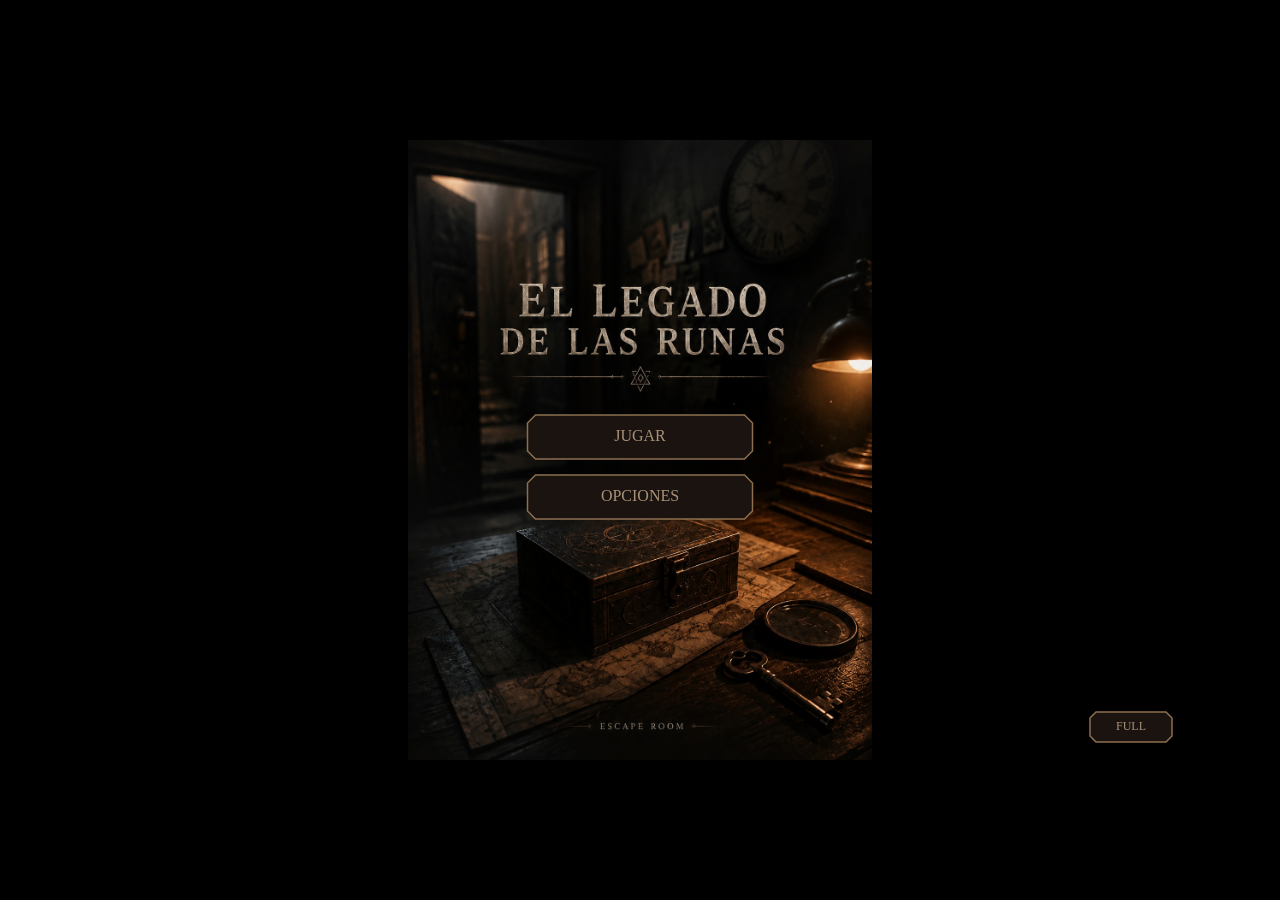
<file: index.html>
<!DOCTYPE html>
<html lang="en">
<head>
    <meta charset="UTF-8">
    <meta name="viewport" content="width=device-width, initial-scale=1.0">
    <meta name="screen-orientation" content="landscape">
    <meta name="x5-orientation" content="landscape">
    <link rel="stylesheet" href="style.css">
    <title>Escape Room</title>
</head>
<body>
    <canvas id="game-screen" width="1100" height="620">

    </canvas>

    <!-- 🟢 MODIFICACIÓN: Cambiamos script.js por main.js e incluimos type="module" -->
    <script type="module" src="main.js"></script>
</body>
</html>
</file>
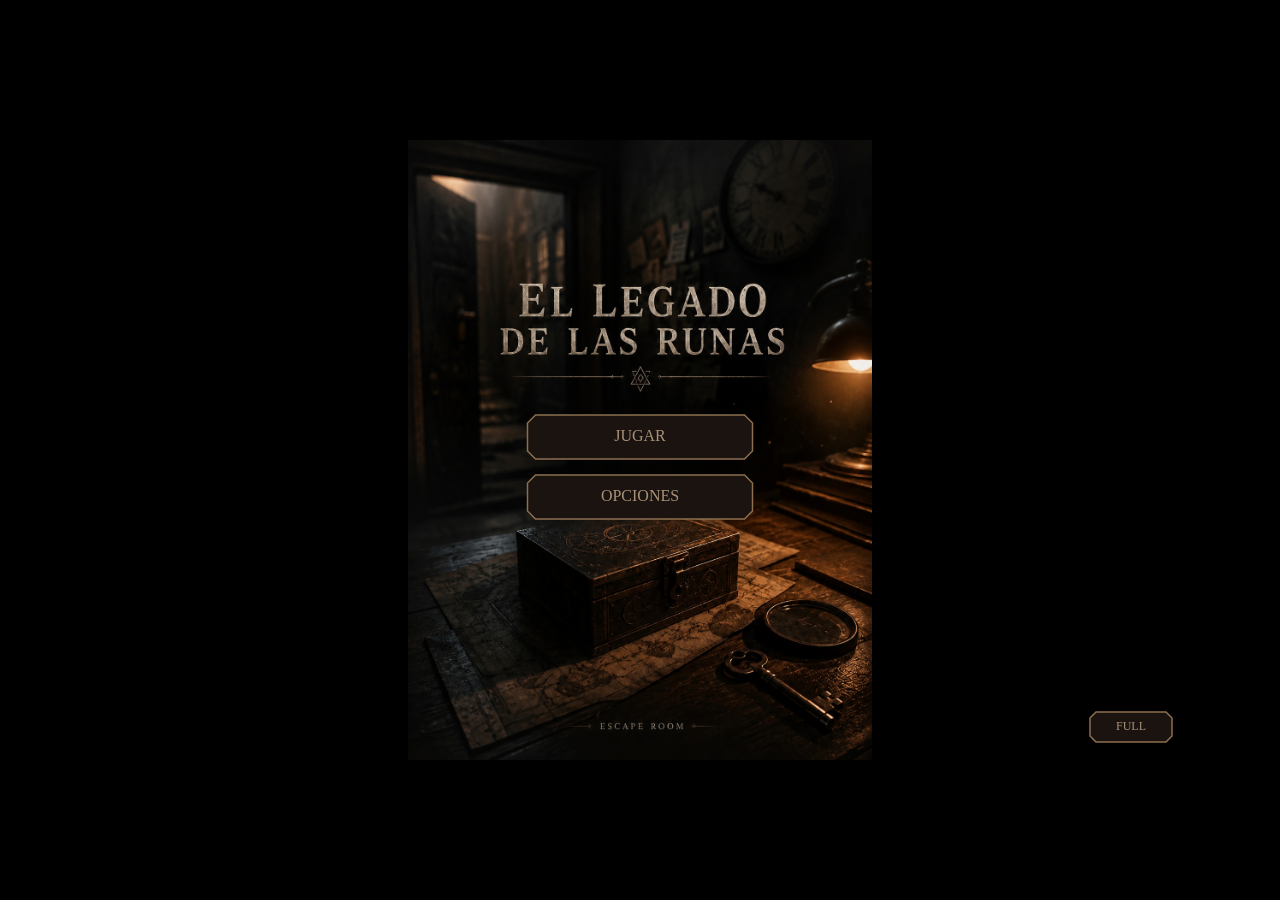
<file: main.html>
<!DOCTYPE html>
<html lang="en">
<head>
    <meta charset="UTF-8">
    <meta name="viewport" content="width=device-width, initial-scale=1.0">
    <link rel="stylesheet" href="style.css">
    <title>Escape Room</title>
</head>
<body>
    <canvas id="game-screen" width="1100" height="620">

    </canvas>

    <!-- 🟢 MODIFICACIÓN: Cambiamos script.js por main.js e incluimos type="module" -->
    <script type="module" src="main.js"></script>
</body>
</html>
</file>
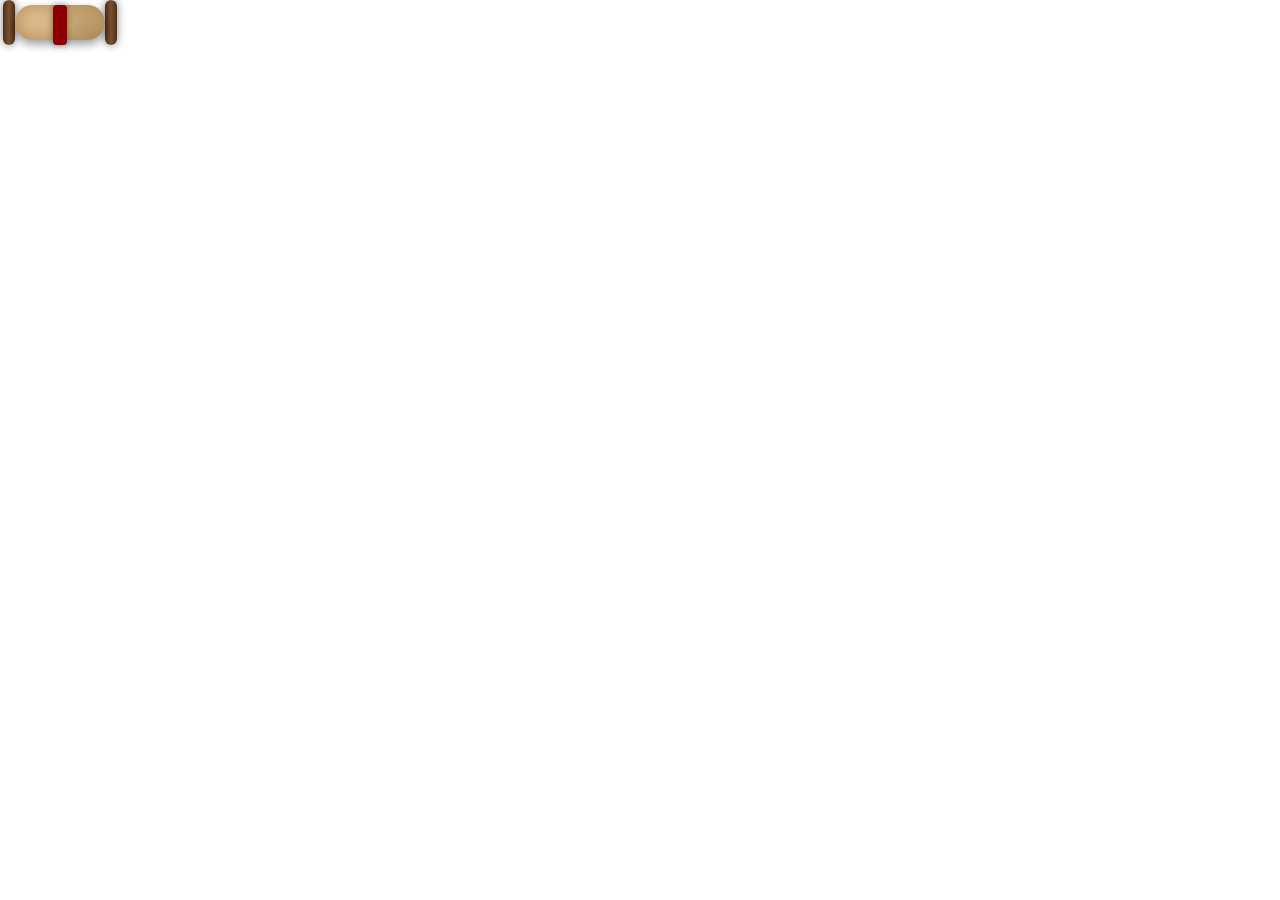
<file: pop-up/04.html>
<!DOCTYPE html>
<html lang="es">

<head>

<meta charset="UTF-8">
<meta name="viewport" content="width=device-width, initial-scale=1.0">

<title>Pergamino Escape Room</title>

<style>

*{
    margin:0;
    padding:0;
    box-sizing:border-box;
}

body{

    font-family:Georgia,serif;
}

/*=========================
PERGAMINO PEQUEÑO
=========================*/

.scroll-small{

    position:absolute;

    width:120px;
    height:45px;

    cursor:pointer;

    display:flex;
    justify-content:center;
    align-items:center;

    transition:.3s;
}

.scroll-small:hover{

    transform:scale(1.08);

}

.wood{

    width:12px;
    height:45px;

    background:linear-gradient(
        to right,
        #4b2f18,
        #7c5130,
        #4b2f18
    );

    border-radius:20px;

    box-shadow:0 0 8px rgba(0,0,0,.5);

}

.paper-roll{

    width:90px;
    height:35px;

    background:#d8b37a;

    background-image:

    radial-gradient(circle at 20% 30%,rgba(255,255,255,.2),transparent 40%),

    radial-gradient(circle at 80% 70%,rgba(0,0,0,.12),transparent 50%),

    repeating-linear-gradient(

        45deg,

        rgba(255,255,255,.03) 0px,

        rgba(255,255,255,.03) 2px,

        transparent 2px,

        transparent 6px

    );

    border-radius:20px;

    box-shadow:

    inset 0 0 20px rgba(80,40,0,.3),

    0 4px 10px rgba(0,0,0,.4);

    position:relative;

}

.ribbon{

    position:absolute;

    width:14px;
    height:40px;

    background:#8b0000;

    left:50%;

    transform:translateX(-50%);

    border-radius:4px;

    box-shadow:0 0 6px rgba(0,0,0,.4);

}

/*=========================
POPUP
=========================*/

.popup{

    position:fixed;

    inset:0;

    background:rgba(0,0,0,.75);

    display:flex;

    justify-content:center;

    align-items:center;

    opacity:0;

    pointer-events:none;

    transition:.4s;

}

.popup.active{

    opacity:1;

    pointer-events:auto;

}
/*=========================
PERGAMINO GRANDE
=========================*/

.scroll{

    position:relative;

    width:650px;

    transform:scale(.5);

    opacity:0;

    transition:.5s;

}

.popup.active .scroll{

    transform:scale(1);

    opacity:1;

}

.paper{

    position:relative;

    min-height:420px;

    padding:70px;

    background:#dcc08d;

    background-image:

    radial-gradient(circle at 20% 20%,rgba(255,255,255,.18),transparent 35%),

    radial-gradient(circle at 80% 70%,rgba(0,0,0,.12),transparent 50%),

    radial-gradient(circle at 30% 80%,rgba(255,255,255,.08),transparent 35%),

    repeating-linear-gradient(

        45deg,

        rgba(255,255,255,.03) 0px,

        rgba(255,255,255,.03) 2px,

        transparent 2px,

        transparent 6px

    );

    border-radius:8px;

    border:3px solid #a47742;

    box-shadow:

    inset 0 0 60px rgba(90,50,10,.25),

    0 25px 60px rgba(0,0,0,.5);

}

.paper::before{

    content:"";

    position:absolute;

    inset:15px;

    border:1px solid rgba(120,70,20,.25);

    pointer-events:none;

}

.paper h1{

    text-align:center;

    margin-bottom:40px;

    color:#4a2d12;

    font-size:42px;

}

.paper p{

    font-size:22px;

    line-height:2;

    color:#3f2715;

    margin-bottom:18px;

}

.rod-top,

.rod-bottom{

    position:absolute;

    left:-18px;

    width:686px;

    height:22px;

    background:

    linear-gradient(

        to right,

        #4b2f18,

        #8d5c35,

        #4b2f18

    );

    border-radius:20px;

    box-shadow:0 0 12px rgba(0,0,0,.5);

}

.rod-top{

    top:-12px;

}

.rod-bottom{

    bottom:-12px;

}

.close{

    position:absolute;

    top:-60px;

    right:-10px;

    width:45px;

    height:45px;

    border:none;

    border-radius:50%;

    background:#7d1b1b;

    color:white;

    cursor:pointer;

    font-size:22px;

    transition:.3s;

}

.close:hover{

    background:#a51f1f;

    transform:rotate(90deg);

}
</style>

</head>

<body>

<!-- PERGAMINO PEQUEÑO -->

<div class="scroll-small" id="openScroll">

    <div class="wood"></div>

    <div class="paper-roll">

        <div class="ribbon"></div>

    </div>

    <div class="wood"></div>

</div>

<!-- POPUP -->

<div class="popup" id="popup">

    <div class="scroll">

        <button class="close" id="closeScroll">
            ✕
        </button>

        <div class="rod-top"></div>

        <div class="paper">

            <h1>Pergamino</h1>

            <p>
                En el día más claro...
            </p>

            <p>
                Cuando las sombras cubran el camino,
                solo la luz correcta abrirá la puerta.
            </p>

            <p>
                Observa cada rincón.
            </p>

            <p>
                Nada está colocado al azar.
            </p>

            <p>
                La respuesta siempre estuvo delante de ti.
            </p>

        </div>

        <div class="rod-bottom"></div>

    </div>

</div>

<script>

const popup = document.getElementById("popup");

const openScroll = document.getElementById("openScroll");

const closeScroll = document.getElementById("closeScroll");

openScroll.addEventListener("click",()=>{

    popup.classList.add("active");

});

closeScroll.addEventListener("click",()=>{

    popup.classList.remove("active");

});

popup.addEventListener("click",(event)=>{

    if(event.target===popup){

        popup.classList.remove("active");

    }

});

document.addEventListener("keydown",(event)=>{

    if(event.key==="Escape"){

        popup.classList.remove("active");

    }

});

</script>

</body>

</html>
</file>
<file: style.css>
html, body {
    height: 100%;
    margin: 0;
    display: flex;
    align-items: center;
    justify-content: center;
    background-color: black;
}

#game-screen{
    display: flex;
    margin: auto;
    background-color: black;
    width: auto;
    height: auto;
    max-width: 100vw;
    max-height: 100vh;
    aspect-ratio: 1100 / 620;
    touch-action: none;
    -webkit-user-select: none;
    user-select: none;
    -webkit-tap-highlight-color: transparent;
}
</file>
